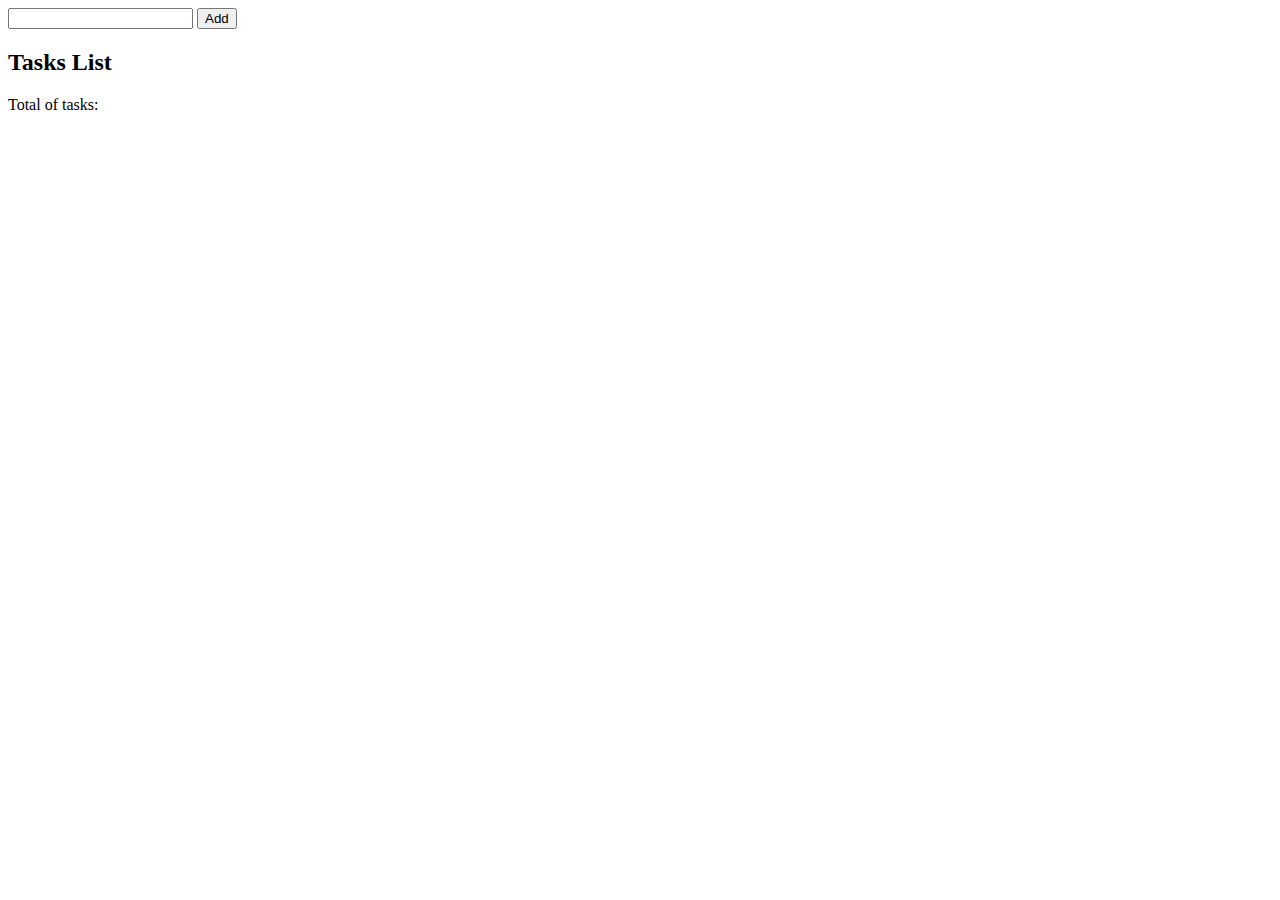
<file: index.html>
<!DOCTYPE html>
<html lang="en">
<head>
    <meta charset="UTF-8">
    <meta name="viewport" content="width=device-width, initial-scale=1.0">
    <title>Todo list Application</title>
</head>
<body>
    <header>
        <!--input, button--->
        <input type="text" id="txtTask">
        <button onclick="registerTask()">Add</button>
    </header>
    <main>
        <h2>Tasks List</h2>
        <p>Total of tasks: <span></span></p>
        <ul id="tasklist">
            <!-- display the tasks here-->
        </ul>
    </main>
    <script src="app.js"></script>
</body>
</html>
</file>
